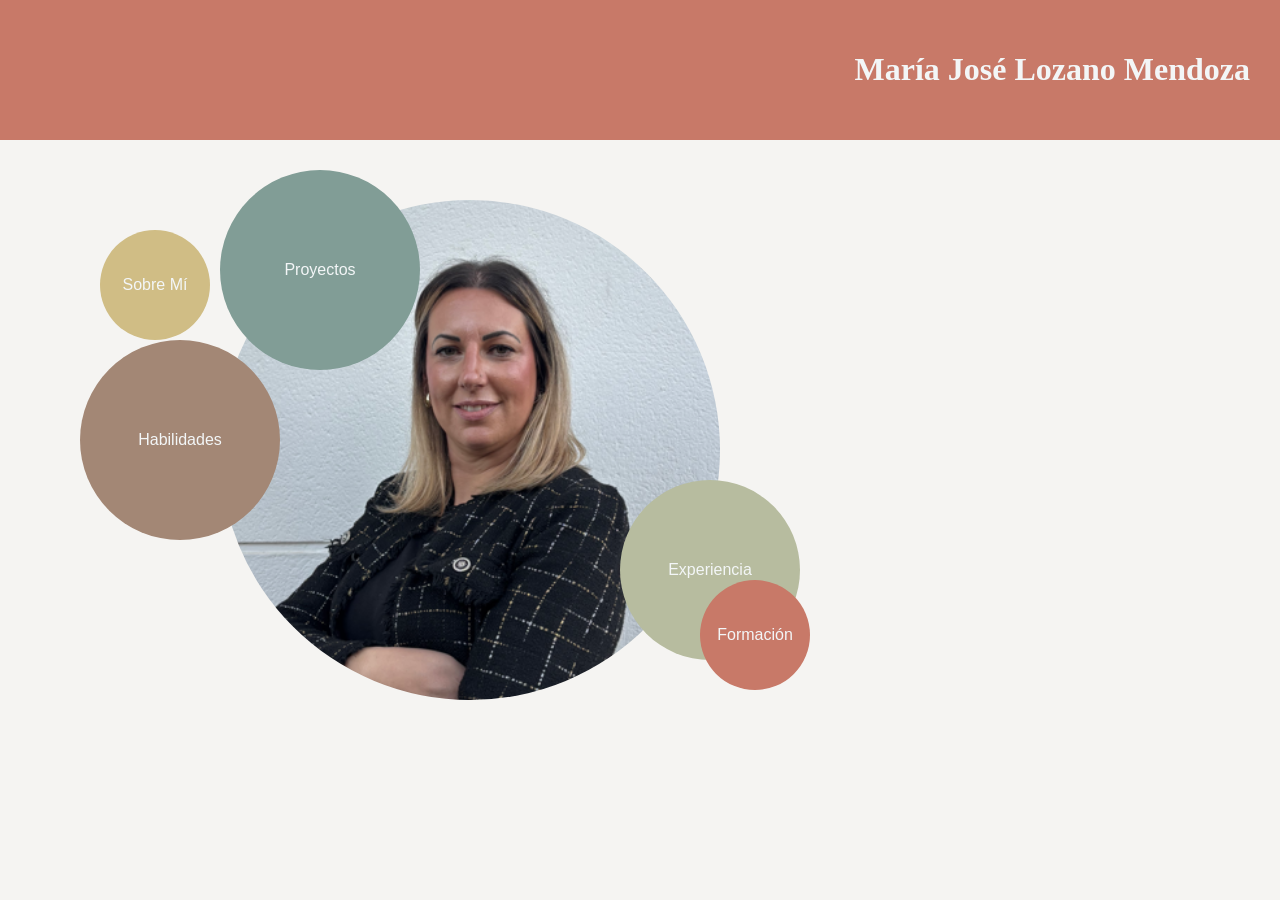
<file: index.html>
<!DOCTYPE html>
<html lang="en">

<head>
    <meta charset="UTF-8">
    <meta name="viewport" content="width=device-width, initial-scale=1.0">
    <title>Porfolio María José</title>
    <link rel="stylesheet" href="style/stilos.css">
</head>

<body>
    <header class="contenedor">
        <div id="nombre">
            <h1>María José Lozano Mendoza</h1>
        </div>
        <div class="container">
            <div class="contenedor_1">
                <a href="index.html" class="circulo foto">
                    
                </a>
                <a href="habilidades.html" class="circulo habilidades">
                    Habilidades
                </a>

                <a href="proyectos.html" class="circulo proyectos">
                    Proyectos
                </a>
                <a href="sobremi.html" class="circulo sobremi">
                    Sobre Mí
                </a>
                <a href="experiencia.html" class="circulo experiencia">
                    Experiencia
                </a>
                <a href="formacion.html" class="circulo formacion">
                    Formación
                </a>
            </div>
        </div>






        


    </header>

    

</body>

</html>
</file>
<file: style/stilos.css>
body {
    margin: 0;
    background-color: rgb(245, 244, 242);
}

.contenedor {
    position: relative;
    width: 100%;
    min-height: 500px;
    display: grid;
    grid-template-columns: minmax(0, 1fr) minmax(220px, 30%);
    grid-template-rows: auto 1fr;
}

.container {
    width: 100%;
    display: flex;
    grid-column: 1;
    grid-row: 2;
    min-height: 500px;
}

.contenedor_1 {
    position: static;
    width: 100%;
    min-height: 500px;
}

.contenedor_2 {
    grid-column: 2;
    grid-row: 2;
    display: flex;
    align-items: center;
    justify-content: center;
}

/* Estilos comunes de todos los circulos */
.circulo {
    position: absolute;
    border-radius: 50%;
    display: flex;
    justify-content: center;
    align-items: center;
    color: #F3F6F7;
    text-decoration: none;
    font-family: Arial, Helvetica, sans-serif;
    transition: transform 0.4s ease;
}

.circulo:hover {
    transform: scale(1.25);
    z-index: 10;
}

.foto {
    width: 500px;
    height: 500px;
    background-image: url("../image1.png");
     background-size: cover;
  background-position: center;
  background-repeat: no-repeat;
    top: 200px;
    left: 220px;
    z-index: 1;

}

.proyectos {
    width: 200px;
    height: 200px;
    background-color: #819D96;
    top: 170px;
    left: 220px;
    z-index: 2;
}

.habilidades {
    width: 200px;
    height: 200px;
    background-color: #a38775;
    top: 340px;
    left: 80px;
    z-index: 3;
}

.sobremi {
    width: 110px;
    height: 110px;
    background-color: #D0BD85;
    top: 230px;
    left: 100px;
    z-index: 4;
}

.experiencia {
    width: 180px;
    height: 180px;
    background-color: #B7BC9F;
    top: 480px;
    left: 620px;
    z-index: 5;
}
.formacion {
    width: 110px;
    height: 110px;
    background-color: #C87968;
    top: 580px;
    left: 700px;
    z-index: 6;
}
#nombre {
    grid-column: 1 / -1;
    background-color: #C87968;
    color: #F3F6F7;
    display: flex;
    justify-content: right;
    padding: 30px;
}





/*
@media (max-width: 700px) {
   
  .contenedor {
        grid-template-columns: minmax(0, 1fr);
        grid-template-rows: auto auto auto;
    }

    .container {
        grid-column: 1;
        grid-row: 2;
    }

    .contenedor_2 {
        grid-column: 1;
        grid-row: 3;
        padding: 24px 0 40px;
    }

    .foto {
    background-color: #b4ce4c;
        width: min(55vw, 260px);
        border-radius: 60px;
        transition: border-radius 5s;
    }
}*/

    

    


.nav {
    margin-top: 20px;
    text-align: end;
    padding-right: 6%;
    padding-bottom: 1%;
}


nav a {
    background-color: #19b961;
    color: white;
    text-decoration: none;
    margin: 10px;
    padding: 8px;
    border-radius: 5px;
}
.titulos {
color: black;
text-align: center;
font-size:  45px; ;


}
#experiencia {
    background-color:#B7BC9F;
}
#habilidades {
    background-color: #a38775;
}
#sobremi {
    background-color: #D0BD85;
}
#proyectos {
    background-color: #819D96;
}
.pformacion {
    background-color: #C87968;
display: flex;
    justify-content: center;
    align-items: center;
    padding: 60px;

}
.pformacion img {
    
width: 80%;

}
.parrafos {
    color: white;
    font-family: Arial, Helvetica, sans-serif;
    font-size: 20px;
    text-align: justify;
    padding: 10px;
    margin: 50px;
    line-height: 1.5em;
    
}

.volver-inicio {
    position: fixed;
    right: 24px;
    bottom: 24px;
    width: 56px;
    height: 56px;
    border-radius: 50%;
    background-color: #C87968;
    color: #F3F6F7;
    display: flex;
    justify-content: center;
    align-items: center;
    text-decoration: none;
    box-shadow: 0 4px 12px rgba(0, 0, 0, 0.25);
    transition: transform 0.2s ease, background-color 0.2s ease;
    z-index: 100;
}

.volver-inicio:hover {
    background-color: #a85d50;
    transform: translateY(-3px);
}

.volver-inicio:focus-visible {
    outline: 3px solid #D0BD85;
    outline-offset: 3px;
}

.volver-inicio svg {
    width: 28px;
    height: 28px;
    fill: none;
    stroke: currentColor;
    stroke-width: 2;
    stroke-linecap: round;
    stroke-linejoin: round;
}
 .experiencia  {
    
 }
</file>
